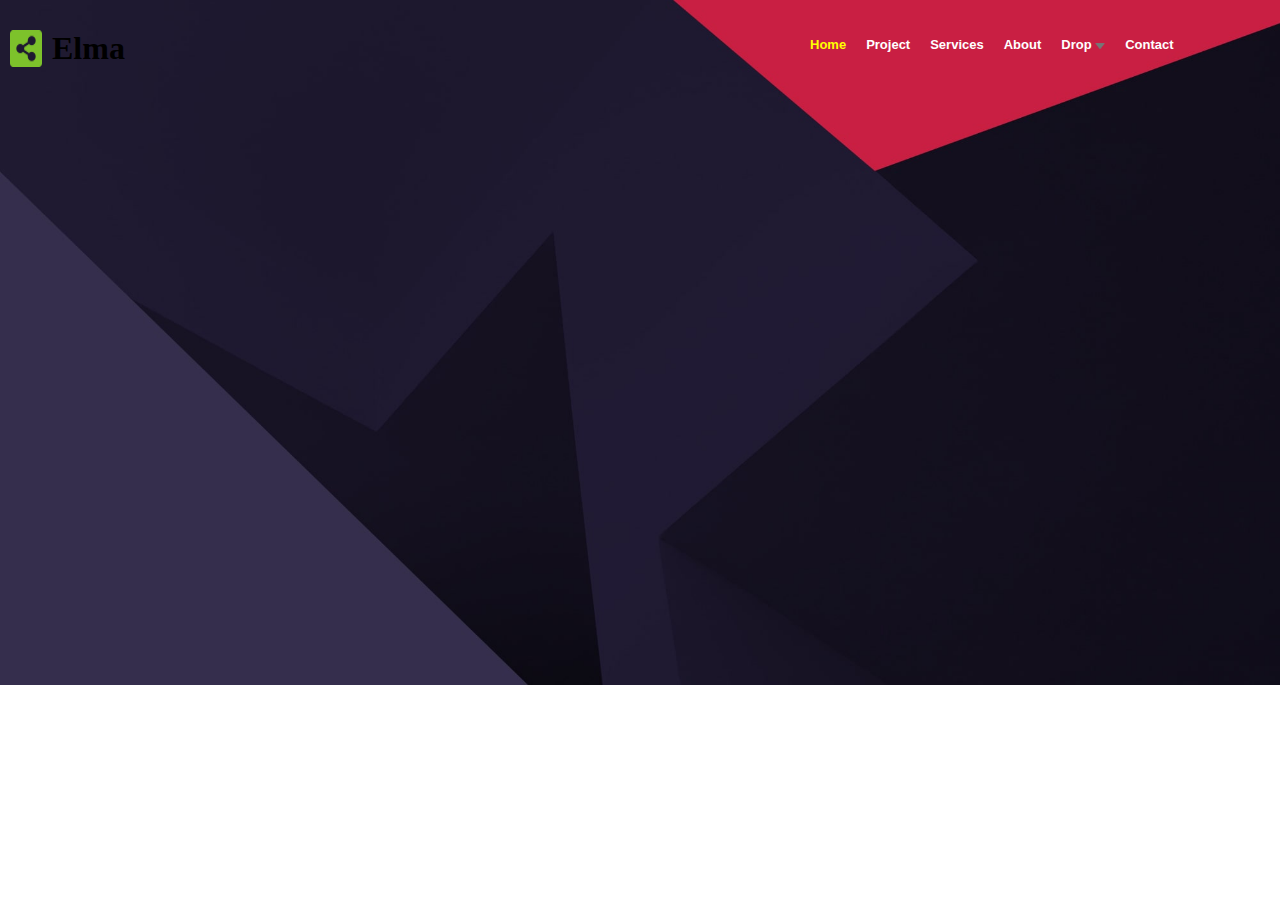
<file: article.html>
<!DOCTYPE html>
<html lang="en">
    <head>
        <title>Article</title>
        <link rel="stylesheet" href="index.css">
        <style>
            body{
                background-color: white;
            }
        </style>

    </head>
    <body>
        <div>
            <nav>
                <div class="Elma">
                    <img src="images/favicon.png" alt="">
                    <h1>Elma</h1>
                </div>
                <div class="nav_bar">
                    <a style="color:yellow ;" href="#">Home</a>
                    <a href="#">Project</a>
                    <a href="#">Services</a>
                    <a href="#">About</a>
                    <a class="drop_btn"  href="#">Drop <img style="color: white;" class="down_arrow" src="images/down-arrow.png" alt="">
                        <ul>
                            <li>Articles Details</li>
                            <div class="line"></div>
                            <li style="margin-top:15px;">Terms Conditions</li>
                            <div class="line"></div>
                            <li style="margin-top: 10px;" >Privacy Policy</li>
                        </ul>
                    </a>
                    <a href="#">Contact</a>
                    <a class="active" href="#">
                        <i class="fas fa-circle fa-stack-2x"></i>
                        <i class="fab fa-facebook-f fa-stack-1x"></i>
                    </a>
                </div>
           </nav>
        </div>
    </body>
</html>
</file>
<file: index.css>
*{
    padding: 0px;
    margin: 0PX;
}

body{
    background-image: url(images/header-background.jpg);
    background-repeat: no-repeat;
    width: 100%;
    height: 100%;
    background-size:cover;
    height: 500px;
    
}
.Elma {
    display: flex;
    margin-top: 30px;
    padding-left:10px;
}
.Elma>h1{
    padding-left: 10px;
}
.nav_bar>a{
    text-decoration: none;
}
.nav_bar {
    margin-top:-40px;
    display: flex;
    font-size: small;
    margin-left:800px;
}
.nav_bar a:first-child{
    color: yellow;
}
.down_arrow{
    color: white;
    width: 10px;
}
.drop_btn{
    position: relative;
}
.line{
    border: 0.5px black solid;
    width: 130px;
    margin-left: 8px;
   
}
.nav_bar a{
    font-weight: bold;
    color: white;
    margin:10px;
    font-family: Arial, Helvetica, sans-serif;
    text-decoration: none;
}
.nav_bar a:hover{
    color: yellow;
}
.nav_bar a ul>li:hover{
    color: yellow;
}
.nav_bar a ul{
    display: none;
    line-height: 1rem;
}
.nav_bar a:hover ul{
    position: relative;
    padding-top:30px;
    background-color: blue;
    display: block;
    margin-top: 15px;
    width: 150px;
    height: 120px;
    border-radius:2px;
    margin-right:-200px;
}
.nav_bar a ul>li{
    margin-bottom: 10px;
    color: white;
    margin-left:15px;
    font-family: Arial, Helvetica, sans-serif;
   
}
.nav_bar a:hover ul >li{
    display:block;
    text-align: start;
}
.active .fab{
   font-size: 20px;
   margin-left: 10px;
}
.design_btn_div{
   top: 5rem;
   left: 6rem;
    position: absolute;
    margin-bottom: 250px;
    padding-top: -220px;
}
.design{
    font-weight: bold;
    margin-top: 150px;
    font-size: 100px;
    color: white;
}
.btn_div{
    margin-left:32rem;
    margin-top: -200px;
}
.btn_div button{
    color: white;
    font-size: 15px;
    width: 150px;
    height: 60px;
    border-radius: 3px;
    margin-left:15px;
    font-family: Arial, Helvetica, sans-serif;
    font-weight: bold;
}
.text div>ul{
    list-style: none;
}
.text{
    background-color: lightgray;
    height: 350px;
    display: flex;
    color: white;
    margin-top: 40rem;
   padding-top: 150px;
}
.text_1{
    font-weight: bold;
    font-size: 45px;
    margin-left: 120px;
    color:darkblue;
    margin-right:150px;
    font-family: Arial, Helvetica, sans-serif;
    margin-bottom:40px;
    
}
.text_2 ul{
    margin-top:-30px;
    margin-right:120px;
    color: grey;
}
.btn_2{
    border: white solid 1pxs; background-color: rgba(0, 0, 0, 0.3); border: 1px white solid;
}
.btn_2:hover{
    background-color: white;
    color: gray;
}
.btn_1{
    border:greenyellow 1px solid ;
    background-color: greenyellow;
}
.btn_1:hover{
    background-color: rgba(0, 0, 0, 0.3);
    color: greenyellow;
    border: 1px greenyellow solid;
}
.text_2 ul>li{
    font-size: 18px;
    padding: 10px;
    font-family:Arial, Helvetica, sans-serif
}
#project{
    display: flex;
    background-color: white;
    height: 250;
}
#project div>div{
    font-weight: bold;
    font-size:35px;
    color: darkblue;
    margin-left: 120px;
}
#project div>p{
    margin-left: 100px;
    margin-top: 20px;
    font-size: 16px;
    color: grey;
    line-height:2rem;
    font-family: Arial, Helvetica, sans-serif;
}
#project>div{
    margin-top: 200px;
    padding: 15px;
}
#project>img{
    width: 700px;
    height:400px;
    margin-top: 150px;
    margin-bottom: 100px;
    margin-right: 100px;
    margin-left: 100px;
}
.div_text{
    display: flex;
    background-color:rgb(247, 240, 240);
}
.div_text>img{
    width: 700px;
    height:400px;
    margin: 100px;
    border-radius: 2px;
}
.div_text_div{
    margin-left: 30px;
    margin-top: 150px;
    margin-right:80px;
    line-height: 2rem;
}
.div_text_div>p{
    font-size: 22px;
    margin-top: 20px;
    color: gray;
}
.div_text_div>div{
    font-weight: bold;
    font-size: 35px;
    color: darkblue;
}
.btn_3{
    font-size: 15px;
    font-weight: bold;
    color: white;
    width: 120px;
    height: 50px;
    border-radius: 5px;
    border:greenyellow 1px solid ;
    background-color: greenyellow;
}
.btn_4{
    margin-left: 10px;
    font-size: 15px;
    font-weight: bold;
    color: darkblue;
    width: 120px;
    height: 50px;
    border-radius: 5px;
    border:darkblue 1px solid ;
    background-color: rgba(0, 0, 0, 0);
}
.btn_div_2{
    margin-top: 20px;
    
}
.btn_3:hover{
    background-color: rgba(0, 0, 0, 0);
    color:greenyellow;
    border:greenyellow 1px solid ;
}
.btn_4:hover{
    background-color: darkblue;
    color: white;
}
.div_collaboration{
    display: flex;
}
.div_collaboration>img{
    margin-top:120px;
    margin-right: 100px;
    width: 700px;
    height:400px;
    border-radius: 2px;
    margin-bottom: 100px;
}
.div_collaboration div>p{
    font-size: 35px;
    font-weight: bold;
    margin-top: 100px;
    margin-bottom: 30px;
    color: darkblue;
}
.div_collaboration div{
    margin-left: 100px;
    margin-right: 100px;
    margin-top: 100px;
}
.div_collaboration div ul >li{
    font-weight: bold;
    font-size:1.0rem;
    font-family: Arial, Helvetica, sans-serif;
    margin: 10px;
    color: gray;
}
.div_product{
    width: 100%;
    height: 40rem;
    background-image: url(images/process-background.jpg);
   
}
.div_product .product_line>p{
    text-align: center;
    font-size: 30px;
    color: white;
    padding-top: 150px;
}
.btn_btn{
    margin-left: 300px;
    margin-top:70px;
    display: flex;
}
.greater{
    padding: 32px; 
    color:white; 
    font-size: 20px;
   width: 10px;
}
.line_1{
    border: 1px solid white;
    width:6rem;
    margin-top: 30px;
    margin-left:30px;
}
.btn_5{
    color: white;
    width: 14rem;
    height: 5rem;
    border: 1px solid white;
    background-color: rgba(0, 0, 0, 0);
    border-radius: 3px;
    font-size: 22px;
}
#About{
    padding-top:150px;
    padding-left:450px;
}
#About>p{
    
    font-size: 40px;
    color: white;
}
.p_and_p{
    margin-top: 50px;
    color: white;
    font-size: 20px;
}
.arrow_green{
    width: 20px;
    height: 10px;
    
    
}
.p_p{
    font-weight: bold;
    font-family: Arial, Helvetica, sans-serif;
    color: lightgreen;
    margin-bottom:80px;
    margin-left: 100px;
    font-size: 15px;
}
.text_text div .arrow_green_1>.p_p:hover{
    color: gray;
}
.p_p>.arrow_green:hover{
    color: gray;
}
#services{
    background-color: rgb(245, 240, 240);
    padding-top: 100px;
   
}
.develop_image{
    width: 70px;
    height: 70px;
    border-radius: 35px;
    background-color: yellowgreen;
}
.develop_1{
    display: flex;
    margin-left: 100px;
    margin-right: 100px;
    margin-top: 100px;
   
}
.develop_2{
    display: flex;
    margin-left: 100px;
    margin-right: 100px;
    /* margin-bottom:-100px; */
}
.develop_2>div{
    border: 1px solid white;
    background-color: white;
    width: 300px;
    height: 250px;
    border-radius: 5px;
    margin: 20px;
    padding-top: 100px;
    padding-right: 20px;
    padding-left: 50px;
}
.develop_2 div>ul{
    list-style: none;
}
.develop_1>div{
    border: 1px solid white;
    background-color: white;
    width: 300px;
    height: 250px;
    border-radius: 5px;
    margin: 20px;
    padding-top: 100px;
    padding-right: 20px;
    padding-left: 50px;
}
.develop_1 div>ul{
    list-style: none;
}
.li_1{
    color: darkblue;
    font-size: 25px;
    font-weight: bold;
    margin-top: 20px;
    margin-bottom: 15px;
    font-family:'Gill Sans', 'Gill Sans MT', Calibri, 'Trebuchet MS', sans-serif;
}
.class_p{
    font-size: 30px;
    font-family: Arial, Helvetica, sans-serif;
    font-weight: bold;
    color: darkblue;
    margin-bottom: 20px;
}
.class_pp{
    font-size: 15px;
    font-weight: bold;
    margin-left: 70px;
    margin-right: 70px;
}
.up_arrow{
   margin-left: 10px;
   margin-top: 10px;
}
.up_div{
    padding-right:7px;
    background-color:gray;
    width: 50px;
    height: 50px;
    border-radius: 25px;
    margin-left:80rem;
    margin-top: 20px;
    position:fixed;
    top: 34rem;
}
.up_div:hover{
    background-color: black;
}
.why_line{
    background-image: url(images/about-background.jpg);
    background-position: center;
    background-size: cover;
    height: 45rem;
    margin-top: 150px;

}
.number_div{
    display:flex;
    padding: 20px;
    font-family: Arial, Helvetica, sans-serif;
    margin-right: 5rem;
}
.number_div>div{
    margin-left: 20px;
    margin-right: 3rem;
    margin-bottom: 2rem;
    
}
.why_line>.number_numbe{
    margin-top:-100px;
  
}
.ol_div{
    margin-left: 20px;
    color: white;
    margin-right: 5rem;
    margin-left: 8rem;
    margin-top: 3rem;
}
.ol_div ol>li{
    font-weight: bold;
    font-size: 20px;
    margin-top:40px;
    margin-bottom:10px;
}
.ol_div>p{
    font-family: Arial, Helvetica, sans-serif;
}
.div_ol_number{
    display: flex;
}
.number_div div>h1{
    font-size: 6rem;
    color: greenyellow;
}
.number_div div >p{
    color: white;
    font-size: .9rem;
    margin-left: 22px;
}
.testimony{
    height: 600px;
    background-color: white;
}
.testimony>img{
    margin-bottom: 0px;
    margin-left: 10rem;
   width: 20rem;
   height: 15rem;
}
.team{
    background-color: rgb(245, 240, 240);
    height: 650px;
    padding-top: 100px;
}

.team_members{
    display: flex;
    justify-content: space-around;
    margin-top: 50px;
    margin-left: 120px;
    margin-right: 120px;
}
.team_members div>img{
    width: 250px;
    height: 250px;
    border-radius: 3px;
}
.member_pp{
    padding-top: 20px;
}

.icon_image{
   display: flex;
   margin-left: 80px;
   padding: 15px;
}
.icon_image div{
    width: 40px;
    height: 40px;
    border-radius: 20px;
    background-color: yellowgreen;
}
.icon_image div .fab{
    font-size: 25px;
    color: white;
}
.icon_image div:hover{
    background-color: white;
}
.icon_image div .fab:hover{
    color: yellowgreen;
}

.contact_div{
    background-image: url(images/contact-background.jpg);
    background-repeat: no-repeat;
    background-size: cover;
    height: 780px;
    padding-top: 150px;
}
.class_p_contact{
    font-size: 30px;
    font-weight: bold;
    color: darkblue;
    margin-bottom: 20px;
}
.tell_div{
    display: flex;
    justify-content: center;
    padding: 20px;
}
.tell_div>li{
    list-style: none;
    margin-left:10px;
    color: white;
    font-size: 20px;
}
.tell_div li>a{
    font-size: 20px;
    color: white;
    margin-left: 10px;
    margin-right: 10px;
}
.form_div{
    display: inline-block;
}
.form_div div>input{
    padding-left: 20px;
    margin: 10px;
    width: 1000px;
    height: 50px;
    border-radius: 5px;
    background-color: grey;
}
.submit{
    background-color:yellowgreen;
    border: yellowgreen 1px solid;
    color: white;
    border-radius: 5px;
}
.message{
    height: 200px;
    width: 1000px;
    margin-top: 10px;
    margin-bottom: 10px;
    padding-left: 20px;
    padding-bottom:0px;
    border-radius: 6px;
    background-color: grey;
}
.message ::placeholder{
    margin-bottom: 200px;
}
::placeholder{
    color: white;
}
.submit:hover{
    background-color: rgba(0, 0, 0, 0.3);
    color: yellowgreen;
    border-radius: 3px;
}
.form_class{
    padding-top: 50px;
}
.footer_div{
    display: flex;
    justify-content: space-around;
    list-style: none;
    padding-left: 100px;
    padding-right: 100px;
    padding-top: 100px;
    color: white;
    background-color: black;
    height: 200px;
}
.footer_div div>p{
    padding-bottom: 15px;
    margin-left: 10px;
}
.footer_div div>li{
    margin: 10px;
    font-family: Arial, Helvetica, sans-serif;
    font-size: 15px;
}
.last p{
    color: white;
   margin-bottom: 10px;
   font-family: Arial, Helvetica, sans-serif;
   font-size: small;
}
.social{
    height:42px ;
    width:42px; 
    border-radius:21px;
    background-color:grey; 
    color:white;
    justify-content: center;
}
.container-social{
    margin-left:15px; 
    display: flex;
}
.social:hover{
    background-color: yellowgreen;
}
</file>
